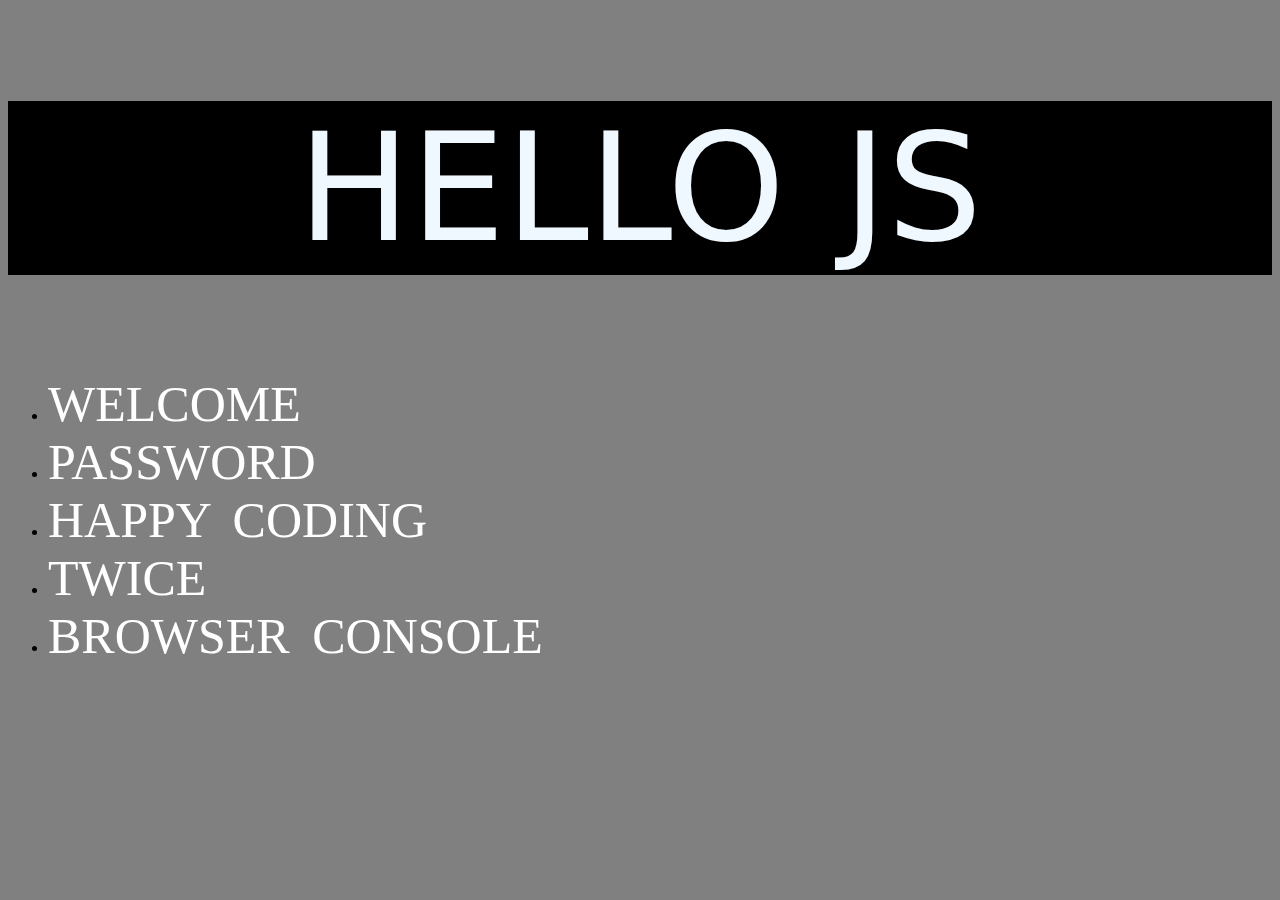
<file: index.html>
<!DOCTYPE html>
<html lang="en">
<head>
    <title>JS-CHAPTER(1)</title>
<link rel="stylesheet" href="style.css">
</head>
<body>

<h1>HELLO JS</h1>

<ul>
<li><a href="./index.html">WELCOME</a></li>
<li><a href="./Password.html">PASSWORD</a></li>
<li><a href="./HAPPY.html">HAPPY CODING</a></li>
<li><a href="./TWICE.html">TWICE</a></li>
<li><a href="./BROWSER.html">BROWSER CONSOLE</a></li>
</ul>

<script src="app.js"></script>
</body>
</html>
</file>
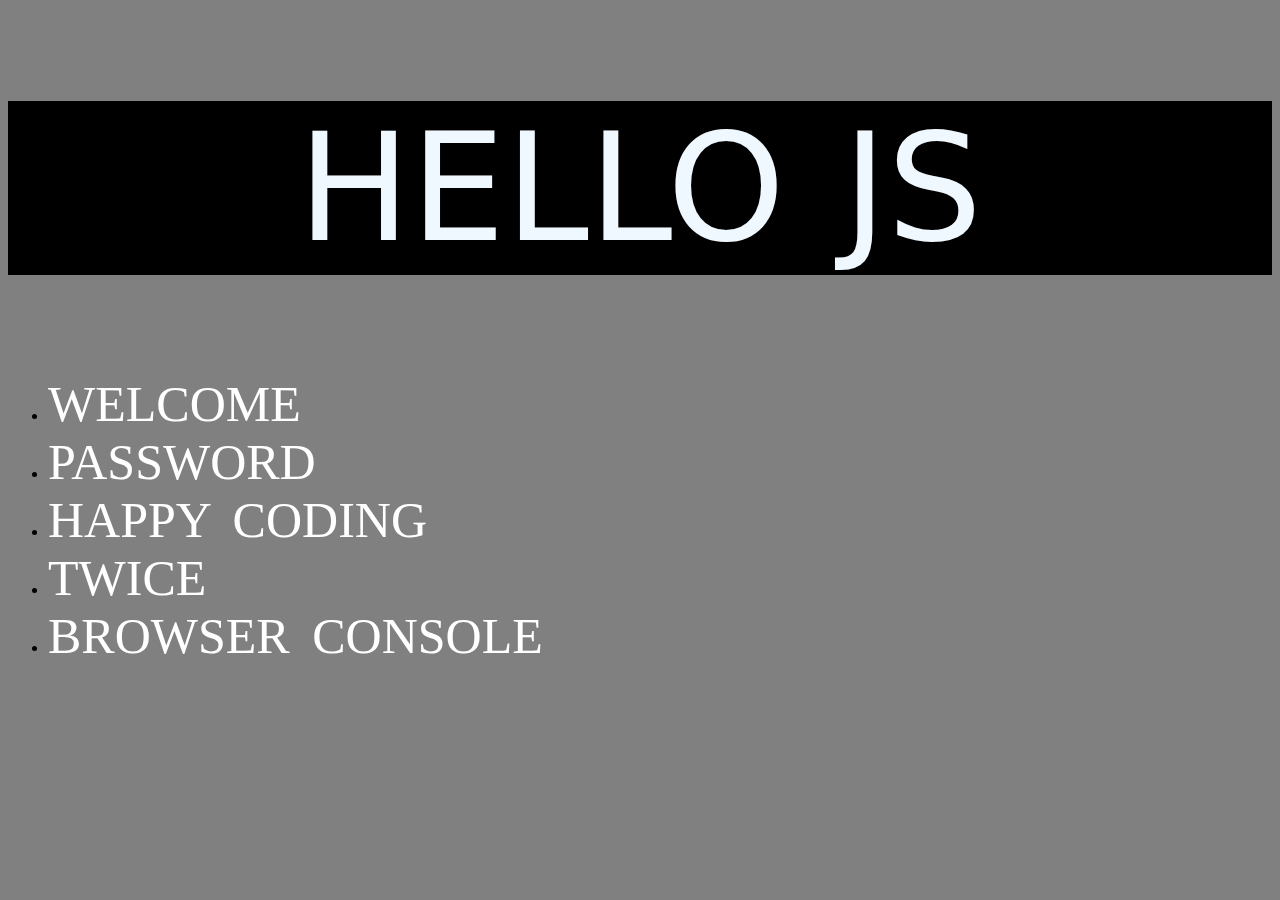
<file: BROWSER.html>
<!DOCTYPE html>
<html lang="en">
<head>
    <title>JS-CHAPTER(1)</title>
<link rel="stylesheet" href="style.css">
</head>
<body>

<h1>HELLO JS</h1>

<ul>
<li><a href="./index.html">WELCOME</a></li>
<li><a href="./Password.html">PASSWORD</a></li>
<li><a href="./HAPPY.html">HAPPY CODING</a></li>
<li><a href="./TWICE.html">TWICE</a></li>
<li><a href="./BROWSER.html">BROWSER CONSOLE</a></li>
</ul>

<script src="5.js"></script>
</body>
</html>
</file>
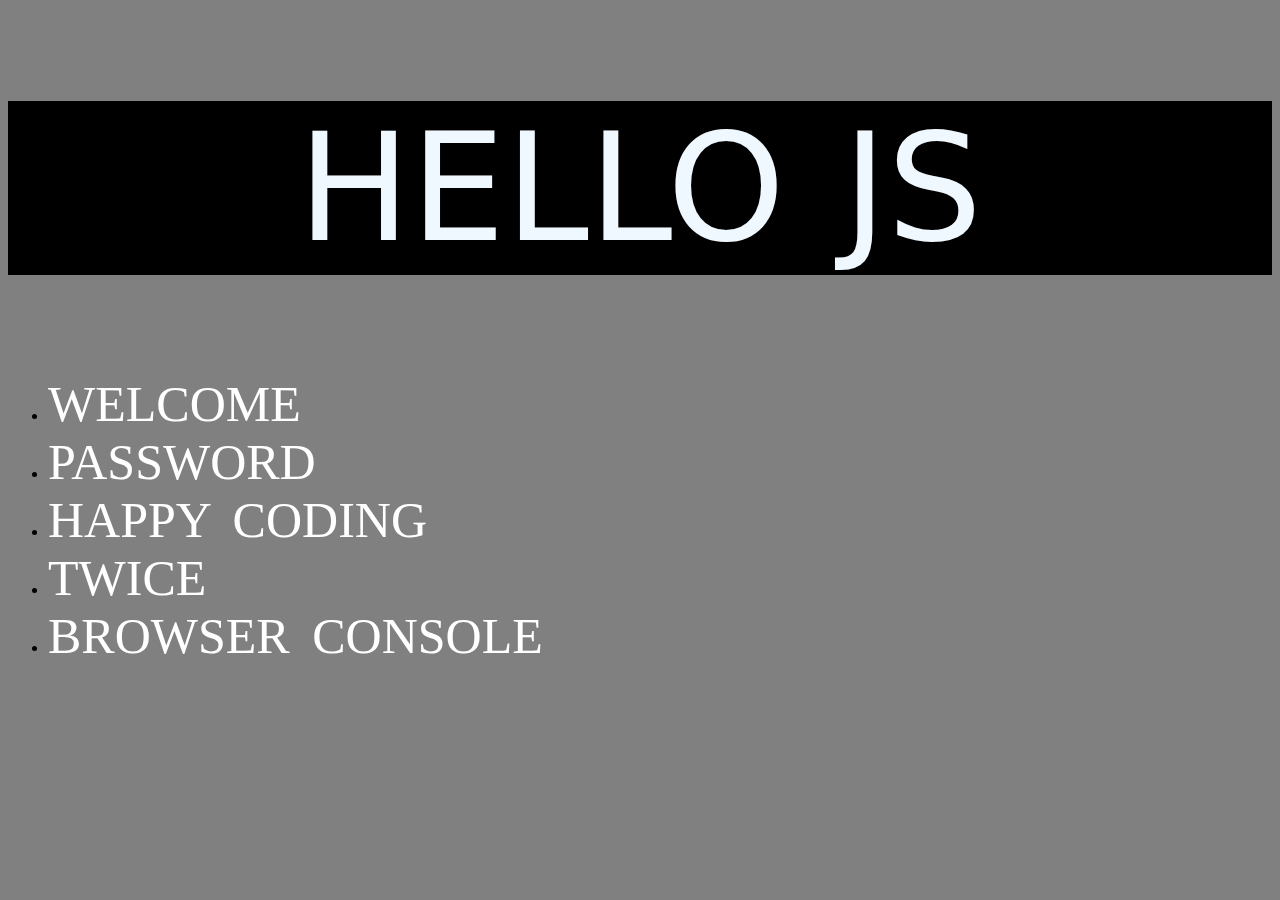
<file: HAPPY.html>
<!DOCTYPE html>
<html lang="en">
<head>
    <title>JS-CHAPTER(1)</title>
<link rel="stylesheet" href="style.css">
</head>
<body>

<h1>HELLO JS</h1>

<ul>
<li><a href="./index.html">WELCOME</a></li>
<li><a href="./Password.html">PASSWORD</a></li>
<li><a href="./HAPPY.html">HAPPY CODING</a></li>
<li><a href="./TWICE.html">TWICE</a></li>
<li><a href="./BROWSER.html">BROWSER CONSOLE</a></li>
</ul>

<script src="3.js"></script>
</body>
</html>
</file>
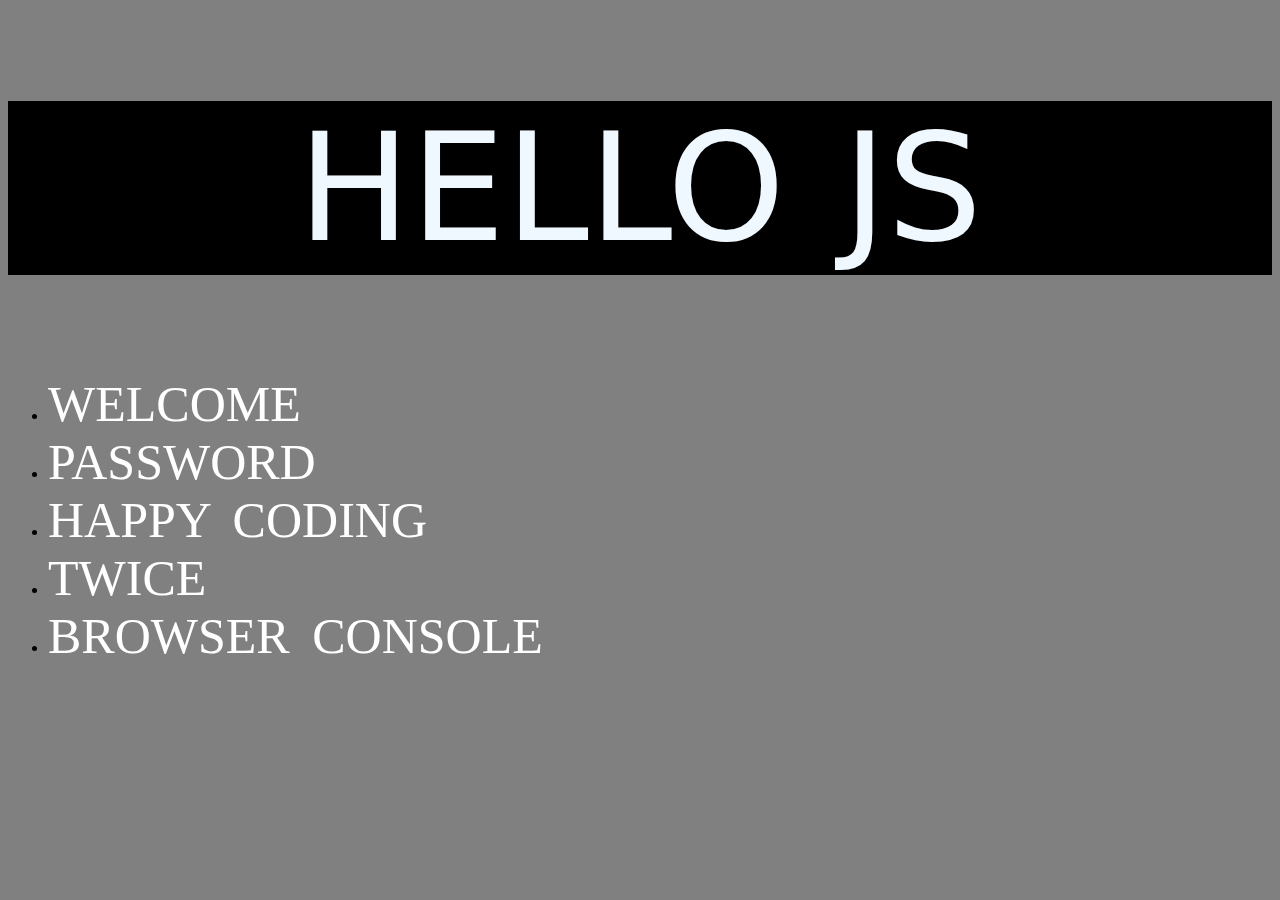
<file: Password.html>
<!DOCTYPE html>
<html lang="en">
<head>
    <title>JS-CHAPTER(1)</title>
<link rel="stylesheet" href="style.css">
</head>
<body>

<h1>HELLO JS</h1>

<ul>
<li><a href="./index.html">WELCOME</a></li>
<li><a href="./Password.html">PASSWORD</a></li>
<li><a href="./HAPPY.html">HAPPY CODING</a></li>
<li><a href="./TWICE.html">TWICE</a></li>
<li><a href="./BROWSER.html">BROWSER CONSOLE</a></li>
</ul>

<script src="./2.js"></script>
</body>
</html>
</file>
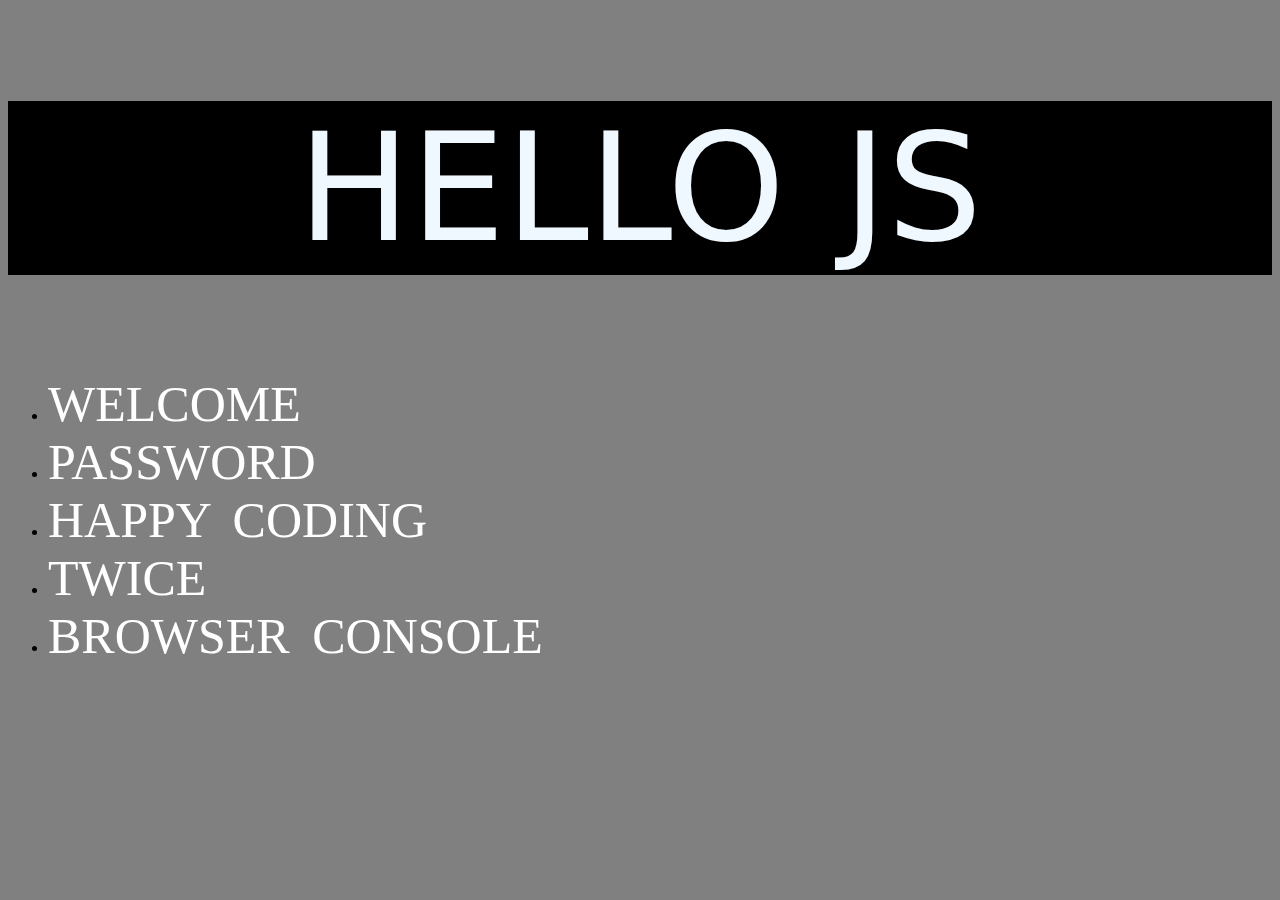
<file: TWICE.html>
<!DOCTYPE html>
<html lang="en">
<head>
    <title>JS-CHAPTER(1)</title>
<link rel="stylesheet" href="style.css">
</head>
<body>

<h1>HELLO JS</h1>

<ul>
<li><a href="./index.html">WELCOME</a></li>
<li><a href="./Password.html">PASSWORD</a></li>
<li><a href="./HAPPY.html">HAPPY CODING</a></li>
<li><a href="./TWICE.html">TWICE</a></li>
<li><a href="./BROWSER.html">BROWSER CONSOLE</a></li>
</ul>

<script src="./4.js"></script>
</body>
</html>
</file>
<file: style.css>
body{background-color: gray;
word-spacing: 10px;}

h1{background-color: black;
color: aliceblue;
font-size: 150px;
font-weight: 500;
font-family: system-ui, -apple-system, BlinkMacSystemFont, 'Segoe UI', Roboto, Oxygen, Ubuntu, Cantarell, 'Open Sans', 'Helvetica Neue', sans-serif;
text-align: center;}

a{color: white;
text-decoration: none;
display: block;
font-size: 50px;}
</file>
